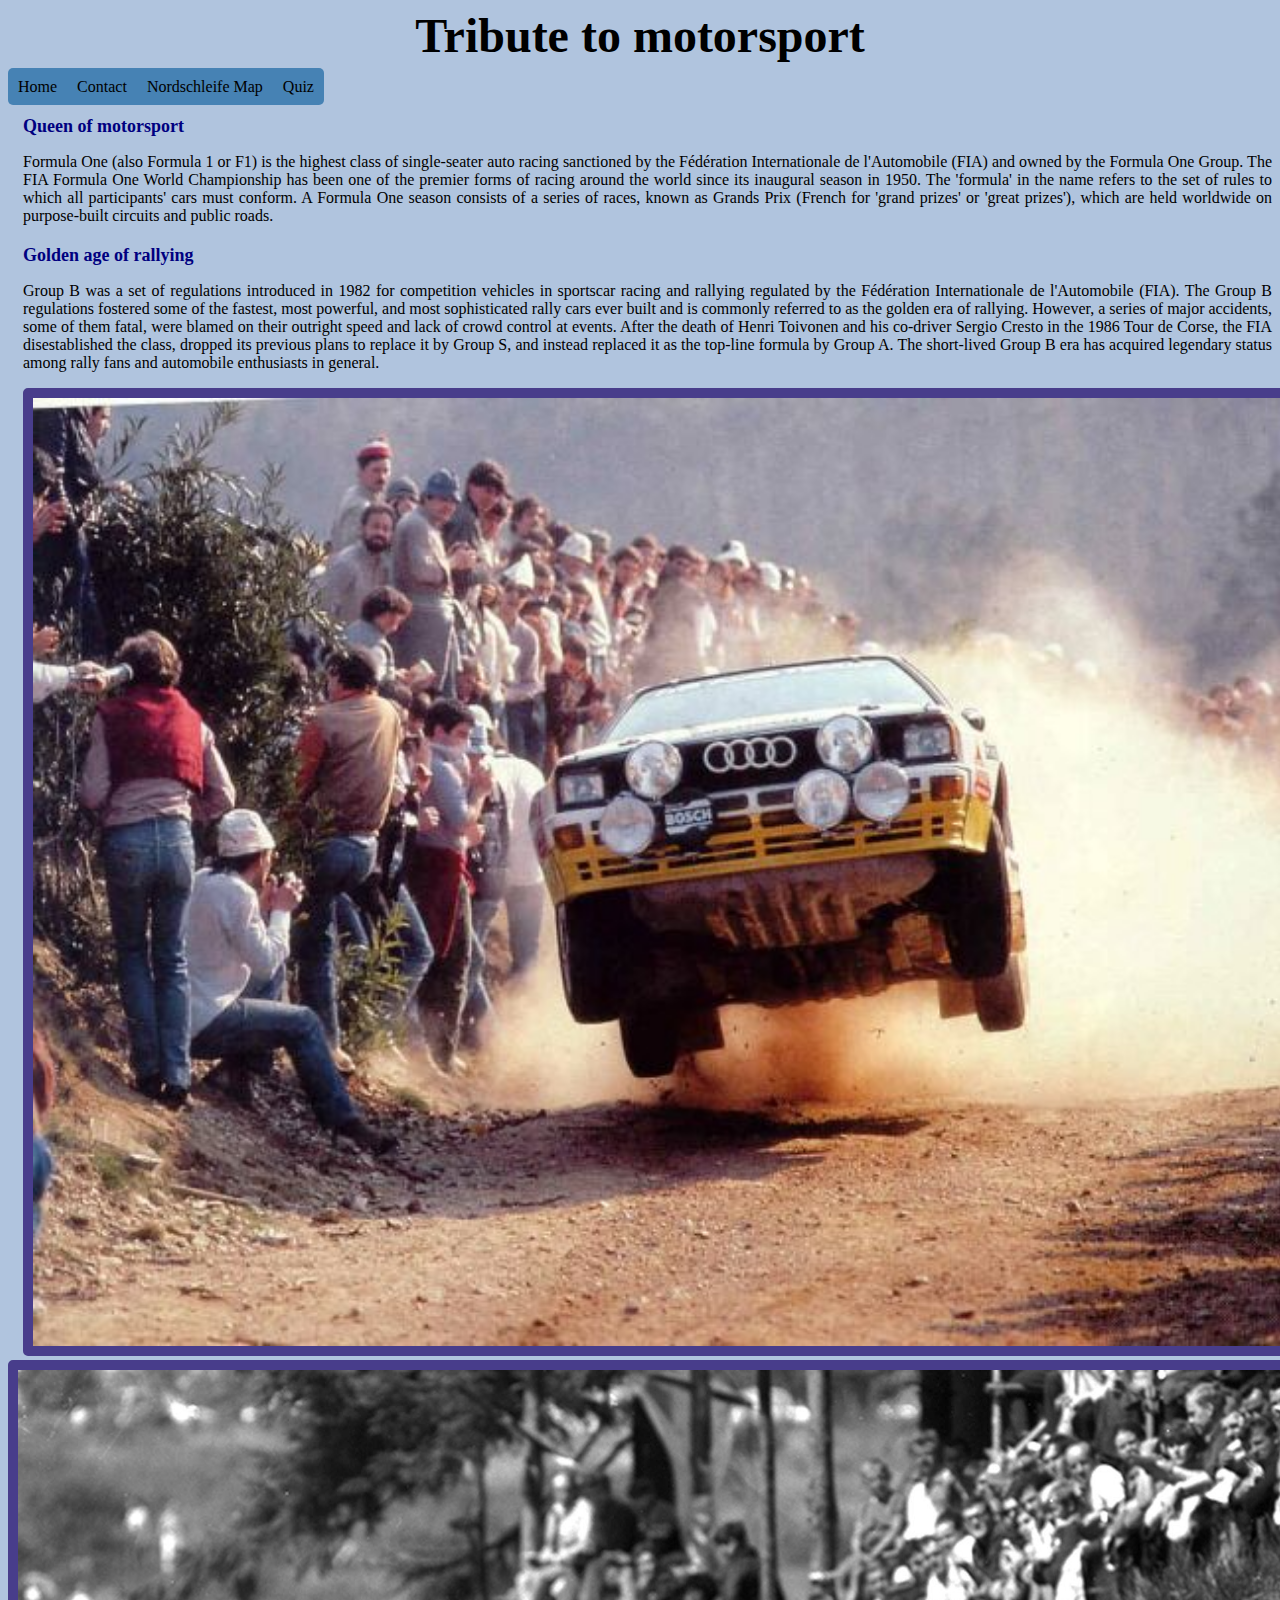
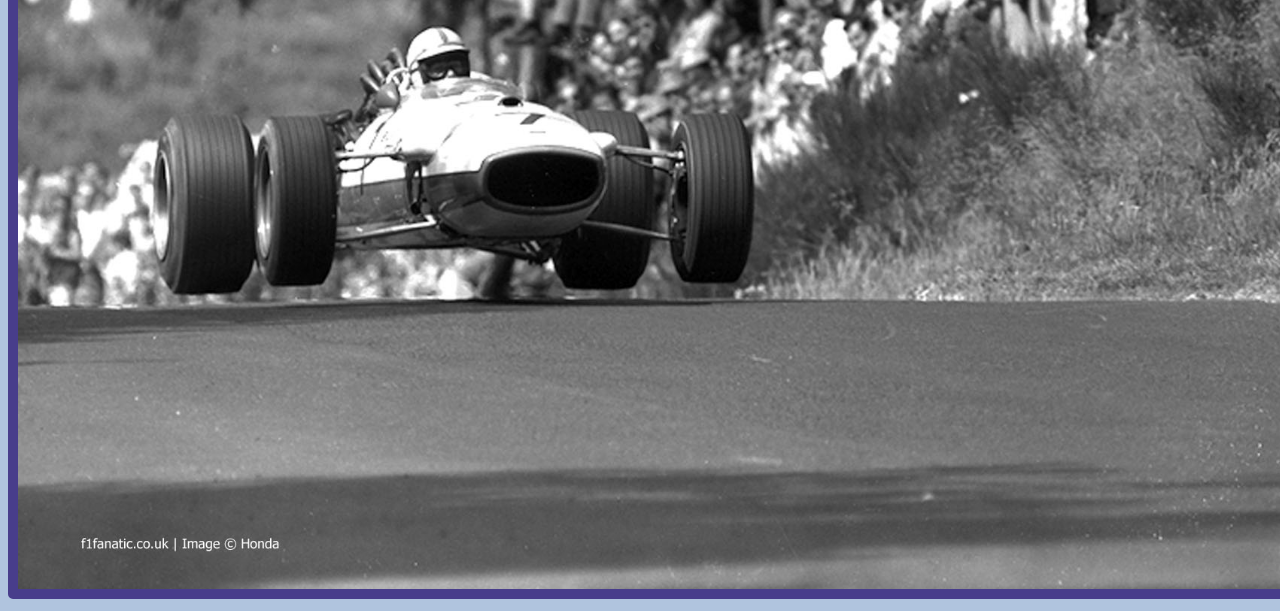
<file: index.html>
<!DOCTYPE html>
<html lang="en">
<head>

    <meta charset="UTF-8">
    <title>Strona Toporka</title>
    <link rel="stylesheet" href="https://stackpath.bootstrapcdn.com/bootstrap/4.1.3/css/bootstrap.min.css"
          integrity="sha384-MCw98/SFnGE8fJT3GXwEOngsV7Zt27NXFoaoApmYm81iuXoPkFOJwJ8ERdknLPMO" crossorigin="anonymous" >
    <link rel="stylesheet" href="css/style.css">


</head>
<body>

    <div class="tytul">
        <b>Tribute to motorsport</b>
    </div>

    <div class="container-fluid">

        <div class="navbar">


        </div>


        <!--
        <ul>

            <li><a href="index.html"><span style="color: black">Home</span></a></li>
            <li><a href="contact.html"><span style="color: black">Contact</span></a> </li>
            <li><a href="mapa.html"><span style="color: black">Place of Assembly</span></a></li>
            <li><a href="quiz_start.html"><span style="color: black">Quiz</span></a></li>

        </ul>
        -->


        <div class="row">


        <div class="col-sm-7">

            <overwiev>
                <div class="podtytul">Queen of motorsport</div>
                <p>Formula One (also Formula 1 or F1) is the highest class of single-seater auto racing sanctioned by the Fédération Internationale de l'Automobile (FIA) and owned by the Formula One Group.
                    The FIA Formula One World Championship has been one of the premier forms of racing around the world since its inaugural season in 1950.
                    The 'formula' in the name refers to the set of rules to which all participants' cars must conform.
                    A Formula One season consists of a series of races, known as Grands Prix (French for 'grand prizes' or 'great prizes'), which are held worldwide on purpose-built circuits and public roads.
                </p>

                <div class="podtytul">Golden age of rallying</div>
                <p>Group B was a set of regulations introduced in 1982 for competition vehicles in sportscar racing and rallying regulated by the Fédération Internationale de l'Automobile (FIA).
                    The Group B regulations fostered some of the fastest, most powerful, and most sophisticated rally cars ever built and is commonly referred to as the golden era of rallying.
                    However, a series of major accidents, some of them fatal, were blamed on their outright speed and lack of crowd control at events. After the death of Henri Toivonen and his co-driver Sergio Cresto in the 1986 Tour de Corse, the FIA disestablished the class, dropped its previous plans to replace it by Group S, and instead replaced it as the top-line formula by Group A.
                    The short-lived Group B era has acquired legendary status among rally fans and automobile enthusiasts in general.
                </p>
            </overwiev>

            <IMG src="photo/GroupB.jpg" class="foto2">
        </div>

        <div  class="col-sm-5">

                <IMG src="photo/nordschleife.jpg" class="foto1">


        </div>

        </div>
    </div>
    <script src="js/navbar.js"  type="text/javascript"></script>
</body>
</html>
</file>
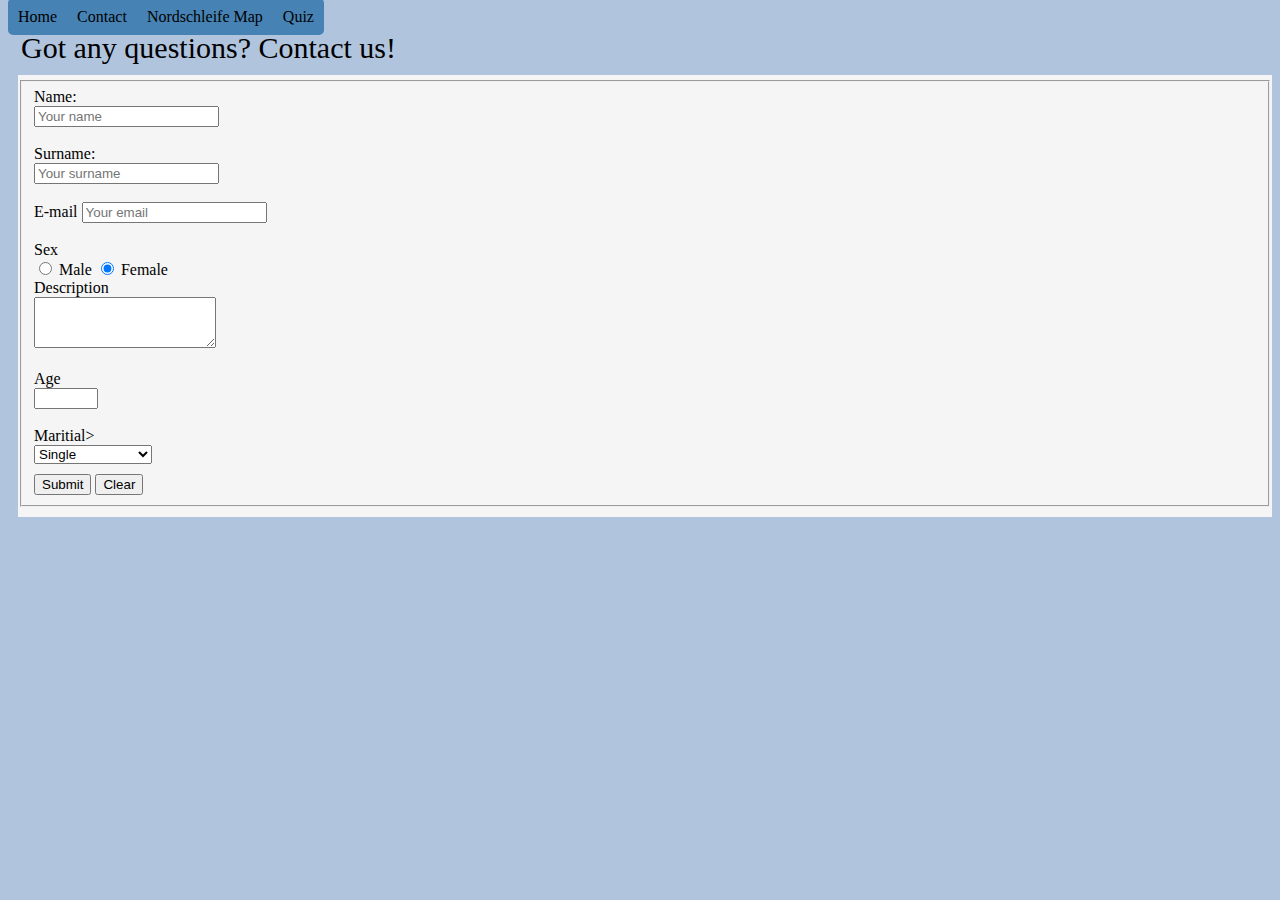
<file: contact.html>
<!DOCTYPE html>
<html lang="en">
<head>

    <meta charset="UTF-8">
    <link rel="stylesheet" href="https://stackpath.bootstrapcdn.com/bootstrap/4.1.3/css/bootstrap.min.css" integrity="sha384-MCw98/SFnGE8fJT3GXwEOngsV7Zt27NXFoaoApmYm81iuXoPkFOJwJ8ERdknLPMO" crossorigin="anonymous">
    <link rel="stylesheet" href="css/contactstyle.css">

    <title>Title</title>
</head>
<div>

<div class="navbar">


</div>
<div class="legend">Got any questions? Contact us!</div>
<div class="formular col-md-2">
<form>
    <fieldset>


        <label for="name">Name:</label><br>
        <input id="name" name="name" placeholder="Your name" required>
        <div class="name_valid valid_frame">

        </div><br>

        <label for="surname">Surname:</label><br>
        <input id="surname" name="surname" placeholder="Your surname" required>
        <div class="surname_valid valid_frame">

        </div><br>

        <label for="email">E-mail</label>
        <input type="email" class="form-control" id="email" placeholder="Your email" cols="30">
        <div class="email_valid valid_frame">

        </div>

        <br>
        <label>Sex</label>
        <br>
        <input type="radio"
               name="sex"
               id="man"
               value="man"
               checked required/>
        <label for="man">Male</label>
        <input type="radio"
               name="sex"
               id="woman"
               value="woman"
               checked required/>
        <label for="woman">Female</label><br>

        <label for="description">Description</label><br>
        <textarea id="description" name="description" cols="20" rows="3" required></textarea>
        <div class="description_valid valid_frame">

        </div><br>
        <label for="age">Age</label><br>
        <input id="age" type="number" name="age" min="18" max="120"/><br>
        <div class="age_valid valid_frame">

        </div><br>

        <label for="maritial">Maritial</label>><br>
        <select id="maritial" name="Maritial" required>
            <option>Single</option>
            <option>Married</option>
            <option>Widow/Widower</option>
        </select><br>





        <div class="buttons">
        <button type="button" class="send">Submit</button>
        <button onclick="document.getElementById('name').value = '';
            document.getElementById('name').value = '';
            document.getElementById('surname').value = '';
            document.getElementById('email').value = '';
            document.getElementById('age').value = '';
            document.getElementById('description').value = '';
            document.getElementById('maritial').value = ''"
            class=" cancel">Clear</button>
        </div>

</div>
    </fieldset>

</form>

<script src="js/navbar.js"  type="text/javascript"></script>
<script src="js/validator.js"  type="text/javascript"></script>
</body>
</html>
</file>
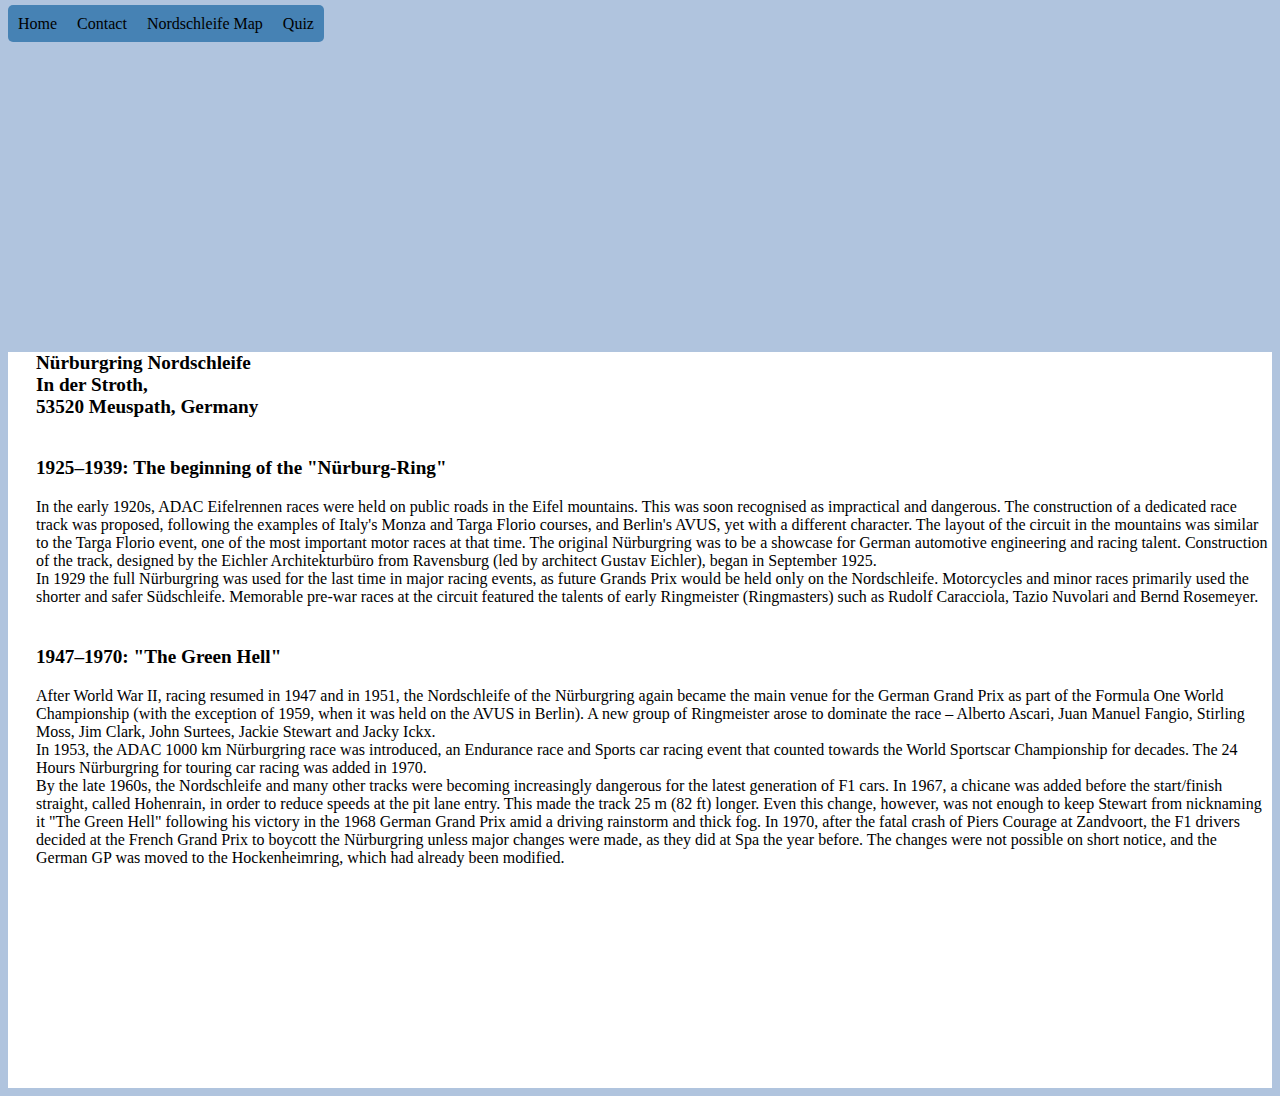
<file: mapa.html>
<!DOCTYPE html>

<head>
    <link rel="stylesheet" href="css/mapstyle.css">
</head>
<body>
<button class="scroll_button" title="Auto Scroll">Back to the top</button>


    <div class="navbar">


    </div>

    <div class="map">
        <iframe src="https://www.google.com/maps/embed?pb=!1m18!1m12!1m3!1d2546.759865763557!2d6.938447615456285!3d50.33373120364958!2m3!1f0!2f0!3f0!3m2!1i1024!2i768!4f13.1!3m3!1m2!1s0x47be52d3a4814743%3A0xa1d1ac9dc2b5e4eb!2sN%C3%BCrburgring+Nordschleife!5e0!3m2!1sen!2spl!4v1543091412282" width="800" height="300" frameborder="0" style="border:0" allowfullscreen></iframe>
    </div>

<div class="container-fluid">


    <div class="adress">
        Nürburgring Nordschleife<br>
        In der Stroth,<br>
        53520 Meuspath, Germany

    </div>

    <p>1925–1939: The beginning of the "Nürburg-Ring"</p>
    <div class="history1">
        In the early 1920s, ADAC Eifelrennen races were held on public roads in the Eifel mountains. This was soon recognised as impractical and dangerous.
        The construction of a dedicated race track was proposed, following the examples of Italy's Monza and Targa Florio courses, and Berlin's AVUS, yet with a different character.
        The layout of the circuit in the mountains was similar to the Targa Florio event, one of the most important motor races at that time.
        The original Nürburgring was to be a showcase for German automotive engineering and racing talent.
        Construction of the track, designed by the Eichler Architekturbüro from Ravensburg (led by architect Gustav Eichler), began in September 1925.
        <br>
        In 1929 the full Nürburgring was used for the last time in major racing events, as future Grands Prix would be held only on the Nordschleife.
        Motorcycles and minor races primarily used the shorter and safer Südschleife.
        Memorable pre-war races at the circuit featured the talents of early Ringmeister (Ringmasters) such as Rudolf Caracciola, Tazio Nuvolari and Bernd Rosemeyer.
    </div>

    <p>1947–1970: "The Green Hell"</p>
    <div class="history1">
        After World War II, racing resumed in 1947 and in 1951, the Nordschleife of the Nürburgring again became the main venue for the German Grand Prix as part of the Formula One World Championship
        (with the exception of 1959, when it was held on the AVUS in Berlin). A new group of Ringmeister arose to dominate the race – Alberto Ascari, Juan Manuel Fangio, Stirling Moss, Jim Clark, John Surtees, Jackie Stewart and Jacky Ickx.
        <br>
        In 1953, the ADAC 1000 km Nürburgring race was introduced, an Endurance race and Sports car racing event that counted towards the World Sportscar Championship for decades. The 24 Hours Nürburgring for touring car racing was added in 1970.
        <br>
        By the late 1960s, the Nordschleife and many other tracks were becoming increasingly dangerous for the latest generation of F1 cars.
        In 1967, a chicane was added before the start/finish straight, called Hohenrain, in order to reduce speeds at the pit lane entry. This made the track 25 m (82 ft) longer.
        Even this change, however, was not enough to keep Stewart from nicknaming it "The Green Hell" following his victory in the 1968 German Grand Prix amid a driving rainstorm and thick fog.
        In 1970, after the fatal crash of Piers Courage at Zandvoort, the F1 drivers decided at the French Grand Prix to boycott the Nürburgring unless major changes were made, as they did at Spa the year before.
        The changes were not possible on short notice, and the German GP was moved to the Hockenheimring, which had already been modified.
    </div>

    <br>
    <br>
    <br>
    <br>
    <br>
    <br>
    <br>
    <br>
    <br>
    <br>
    <br>
    <br>

</div>



<script>
    window.onscroll = function () {
        showTopButton()
    };

    let auto_up = document.querySelector('.scroll_button');

    auto_up.addEventListener("click", goToTop);

    function showTopButton() {
        if (document.body.scrollTop > 200 || document.documentElement.scrollTop > 200) {
            document.querySelector(".scroll_button").style.display = "block";
        } else {
            document.querySelector(".scroll_button").style.display = "none";
        }
    }

    function goToTop() {
        document.body.scrollTop = 0;
        document.documentElement.scrollTop = 0;
    }
</script>

<meta charset="utf-8">
<script src="js/navbar.js"  type="text/javascript"></script>
</body>
</file>
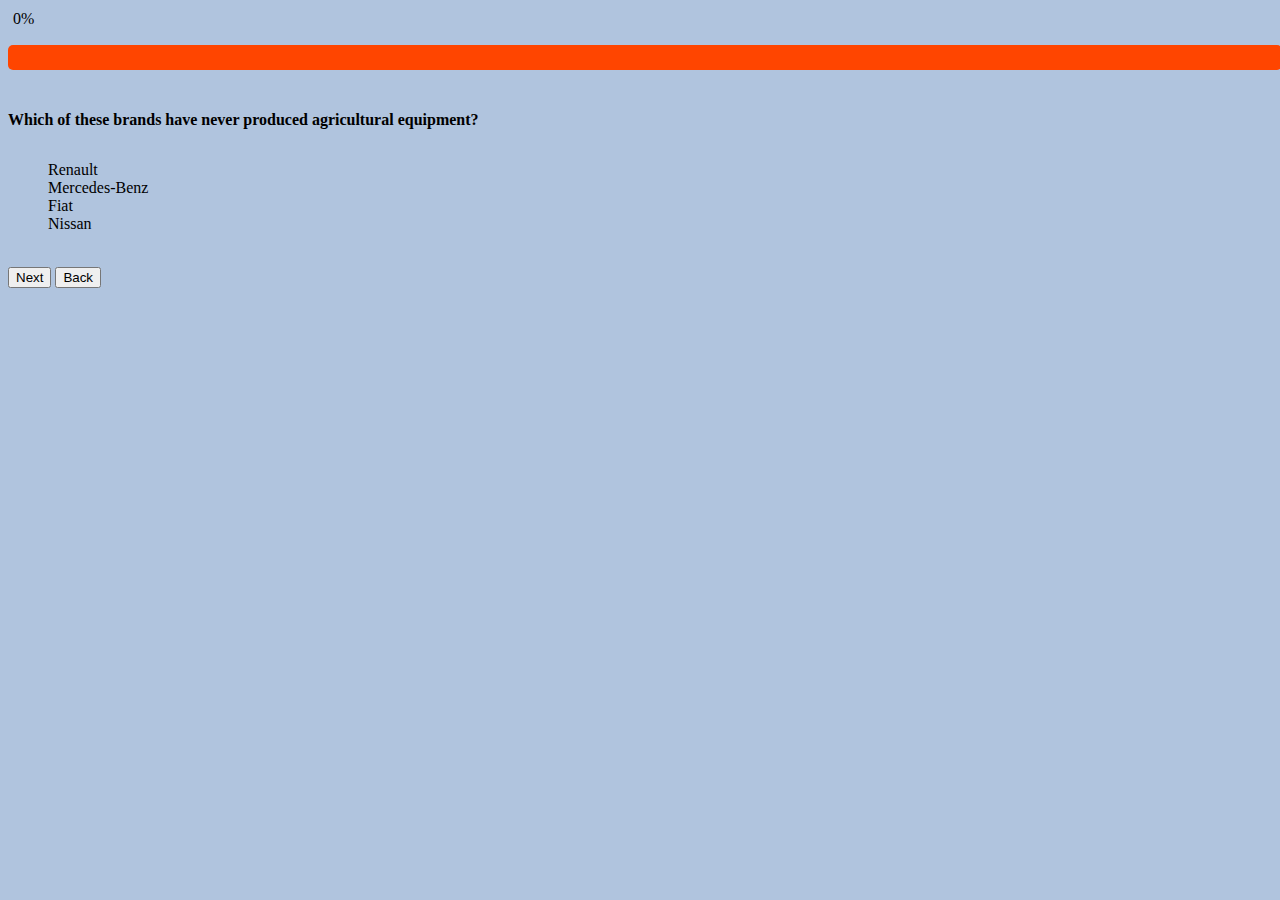
<file: quiz.html>
<!DOCTYPE html>
<html lang="en">
<head>
    <meta charset="UTF-8">
    <title>Title</title>
    <link rel="stylesheet" href="https://stackpath.bootstrapcdn.com/bootstrap/4.1.3/css/bootstrap.min.css"
          integrity="sha384-MCw98/SFnGE8fJT3GXwEOngsV7Zt27NXFoaoApmYm81iuXoPkFOJwJ8ERdknLPMO" crossorigin="anonymous">
    <link rel="stylesheet" href="css/quiz_style.css">

</head>
<body>



<div class="container">
    <!--<div class="w3-light-grey">
        <div class="w3-container w3-green w3-center"></div>
    </div>-->

    <div class="progress">
        <div class="progress-bar progress-bar-striped active" aria-valuenow="0" aria-valuemin="0" aria-valuemax="100" role="progressbar">

        </div>
    </div>

    <div class="time">
        <div class="time-bar progress-bar-striped active" aria-valuenow="0" aria-valuemin="0" aria-valuemax="100" role="progressbar">

        </div>
    </div>


    <h4 class="question">Question</h4>

    <ul class="list-group">
        <li class="list-group-item">Cras justo odio</li>
        <li class="list-group-item">Dapibus ac facilisis in</li>
        <li class="list-group-item">Morbi leo risus</li>
        <li class="list-group-item">Porta ac consectetur ac</li>
    </ul>

    <br>
    <button class="btn btn-success next">Next</button>
    <button class="btn btn-danger back_q">Back</button>
    <div class="score">

    </div>
    <div class="score_com">

    </div>

    <button onclick=location.href='quiz_start.html' class="back">Back</button>
</div>

<script src="js/navbar.js"  type="text/javascript"></script>
<script src="js/quiz_script.js"></script>
</body>
</html>
</file>
<file: css/style.css>
/* ////////////////////////////// index.html \\\\\\\\\\\\\\\\\\\\\\\\\\\\\\ */


body{
    background-color: LightSteelBlue;
}

.foto1{
    width: 100%;
    border: 10px solid DarkSlateBlue;
    border-radius: 5px;

}

.foto2{
    width: 100%;
    border: 10px solid DarkSlateBlue;
    border-radius: 5px;
    margin-left: 15px;
}

.tytul{
    font-weight: bolder;
    text-align: center;
    font-size: 300%;
}

.podtytul{
    margin-left: 15px;
    margin-top: 20px;
    font-size: large;
    font-weight: bold;
    color: Navy;
}

p{
    margin-left: 15px;
    text-align: justify;
}


/* /////////////////// PASEK NAWIGACJI \\\\\\\\\\\\\\\\\\\\\\\\\\\\\\ */

.navbar{
    margin-top: 15px;
}
.navbar a{

    background-color: steelblue;
    transition: all 0.5s;
    padding: 10px;
    color: black;

}

.first{
    border-bottom-left-radius: 5px;
    border-top-left-radius: 5px;
}

.last{
    border-bottom-right-radius: 5px;
    border-top-right-radius: 5px;
}

a:hover{

    background-color: DarkSlateBlue;

}

a:link{
    text-decoration: none;

}
</file>
<file: css/contactstyle.css>
body{

    background-color: LightSteelBlue;

}
.formular {
    margin-left: 10px;
    margin-top: 10px;
    background-color: whitesmoke;
    padding-bottom: 10px;
    padding-top: 5px;
}

.buttons{

    margin-top: 10px;

}

.invalid{
    border: solid 5px red;
}

.valid{
    border: solid 5px green;
}

.valid_frame{
    font-size: x-small;
    font-style: italic;
}

.legend{
    font-size: 30px;
    margin-top: 5px;
    margin-left: 13px;
}


/* /////////////////// PASEK NAWIGACJI \\\\\\\\\\\\\\\\\\\\\\\\\\\\\\ */

.navbar{
    margin-top: 5px;
}
.navbar a{

    background-color: steelblue;
    transition: all 0.5s;
    padding: 10px;
    color: black;

}

.first{
    border-bottom-left-radius: 5px;
    border-top-left-radius: 5px;
}

.last{
    border-bottom-right-radius: 5px;
    border-top-right-radius: 5px;
}

a:hover{

    background-color: DarkSlateBlue;

}

a:link{
    text-decoration: none;

}
</file>
<file: css/mapstyle.css>
/* ////////////////////////////////  mapa.html \\\\\\\\\\\\\\\\\\\\\\\\\\\\\\\\\\*/


body{
    background-color: LightSteelBlue;
}

.map{
    margin-top: 15px;

}

iframe{
    width: 100%;
}
.adress{
    font-weight: bolder;
    font-size: 120%;
    font-family: Calibri;
    margin-left: 25px;



}
.container-fluid{
    background-color: white;
    padding-left: 3px;
    padding-bottom: 5px;
}

p{
    padding-top: 20px;
    padding-left: 25px;
    font-weight: bolder;
    font-size: 120%;
}

.scroll_button{
    position: fixed;
    bottom: 30px;
    right: 30px;
    display: none;
    opacity: 0.7;
    background-color: chocolate;
    border-radius: 5px;
    color: white;
    padding: 10px;
    border-color: coral;
    cursor: grab;
}
.scroll_button:hover{
    background-color: #555;
}

.history1{
    margin-left: 25px;
}



/*   PASEK NAWIGACJI  */

.navbar{
    margin-top: 15px;
}
.navbar a{
    margin-top: 15px;
    background-color: steelblue;
    transition: all 0.5s;
    padding: 10px;
    color: black;

}

.first{
    border-bottom-left-radius: 5px;
    border-top-left-radius: 5px;
}

.last{
    border-bottom-right-radius: 5px;
    border-top-right-radius: 5px;
}

a:hover{

    background-color: DarkSlateBlue;

}

a:link{
    text-decoration: none;

}
</file>
<file: css/quiz_style.css>
body{
    background-color: LightSteelBlue;
}
.menu_bar {
    margin-top: 50px;
    margin-left: 5px;
    display: inline;
    background: saddlebrown;
    padding: 2px;

    font-weight: bold;
    cursor: grab;
}
.menu_option{
    display: inline;
    background: saddlebrown;
    padding: 2px;

    font-weight: bold;
    cursor: grab;

}
a{
    background-color: white;
    transition: all 0.5s;
    padding:2px;
}
a:hover{

    background-color: red;

}
a:link{
    text-decoration: none;
}

.time-bar{
    width: 100%;
    text-align: left;
    padding-left: 10px;
    height: 25px;
    background-color: orangered;
    border-radius: 5px;

}


/* PASEK PROGRESU  */
.progress{
    margin-top: 10px;
    width: 100%;
    height: 25px;
}
.progress-bar{

    text-align: left;
    padding-left: 5px;
    padding-right: 5px;
    height: 25px;

}

/* PASEK CZASU */

.time{
    margin-top: 10px;
    height: 25px;
    text-align: center;

}

.df{
    width: 100%;
}

.question{
    padding-top: 20px;
    padding-bottom: 10px;
}

.start{
    position: fixed;
    opacity: 0.7;
    right: 65%;
    top: 60%;
    background-color: dodgerblue;
    border-radius: 5px;
    color: white;
    padding-left: 25px;
    padding-right: 25px;
    padding-bottom: 10px;
    padding-top: 10px;
    border-color: mediumblue;
    cursor: grab;
    font-size: 50px;
    border-width: 10px;
}
.start:hover{
    box-shadow: 0 12px 16px 0 rgba(0,0,0,0.24), 0 17px 50px 0 rgba(0,0,0,0.19);
}

.history{
    position: fixed;
    top: 60%;
    left: 65%;
    opacity: 0.7;
    background-color: orangered;
    border-radius: 5px;
    color: white;
    padding: 10px;
    border-color: darkred;
    cursor: grab;
    font-size: 50px;
    border-width: 10px;
}
.history:hover{
    box-shadow: 0 12px 16px 0 rgba(0,0,0,0.24), 0 17px 50px 0 rgba(0,0,0,0.19);
}
.clear_history{
    position: fixed;
    top: 80%;
    left: 39%;
    opacity: 0.7;
    background-color: red;
    border-radius: 5px;
    color: white;
    padding: 10px;
    border-color: brown;
    cursor: grab;
    font-size: 50px;
    border-width: 10px;
}
.clear_history:hover{
    box-shadow: 0 12px 16px 0 rgba(0,0,0,0.24), 0 17px 50px 0 rgba(0,0,0,0.19);
}

.back{
    display: none;
    margin-left: auto;
    margin-right: auto;
    margin-top: 25px;
    opacity: 0.7;
    background-color: orangered;
    border-radius: 5px;
    color: white;
    padding-top: 10px;
    padding-bottom: 10px;
    padding-left: 25px;
    padding-right: 25px;
    border-color: darkred;
    cursor: grab;
    font-size: 50px;
    border-width: 10px;
}
.back:hover{
    box-shadow: 0 12px 16px 0 rgba(0,0,0,0.24), 0 17px 50px 0 rgba(0,0,0,0.19);
}

p{
    text-align: center;
    font-size: 700%;

}
.list-group-item{
    cursor: pointer;

}

.list-group-item:hover{
    cursor: pointer;
    background-color: dodgerblue;
    border-width: 3px;
    border-color: darkblue;
}

.valid{
    pointer-events: none;
    background-color: limegreen;
    border-color: darkgreen;
    border-width: 3px;
}

.invalid{
    pointer-events: none;
    background-color: red;
    border-width: 3px;
    border-color: darkred;
}

.click_stop{
    pointer-events: none;
}

.blank{
    background-color: white;
}

.score{
    text-align: center;
    font-weight: bold;
    font-size: 300%;
    color: black;
}

.score_com{
    text-align: center;
    font-size: 200%;
    color: black;
    font-style: italic;
}

.result_com{
    position: center;
    text-align: center;
    font-size: 30px;
    font-style: italic;
    font-weight: bold;
}






/* PASEK NAWIGACJI  */


.navbar{
    margin-top: 15px;
}
.navbar a{
    margin-top: 15px;
    background-color: steelblue;
    transition: all 0.5s;
    padding: 10px;
    color: black;

}

.first{
    border-bottom-left-radius: 5px;
    border-top-left-radius: 5px;
}

.last{
    border-bottom-right-radius: 5px;
    border-top-right-radius: 5px;
}

a:hover{

    background-color: DarkSlateBlue;

}

a:link{
    text-decoration: none;

}
</file>
